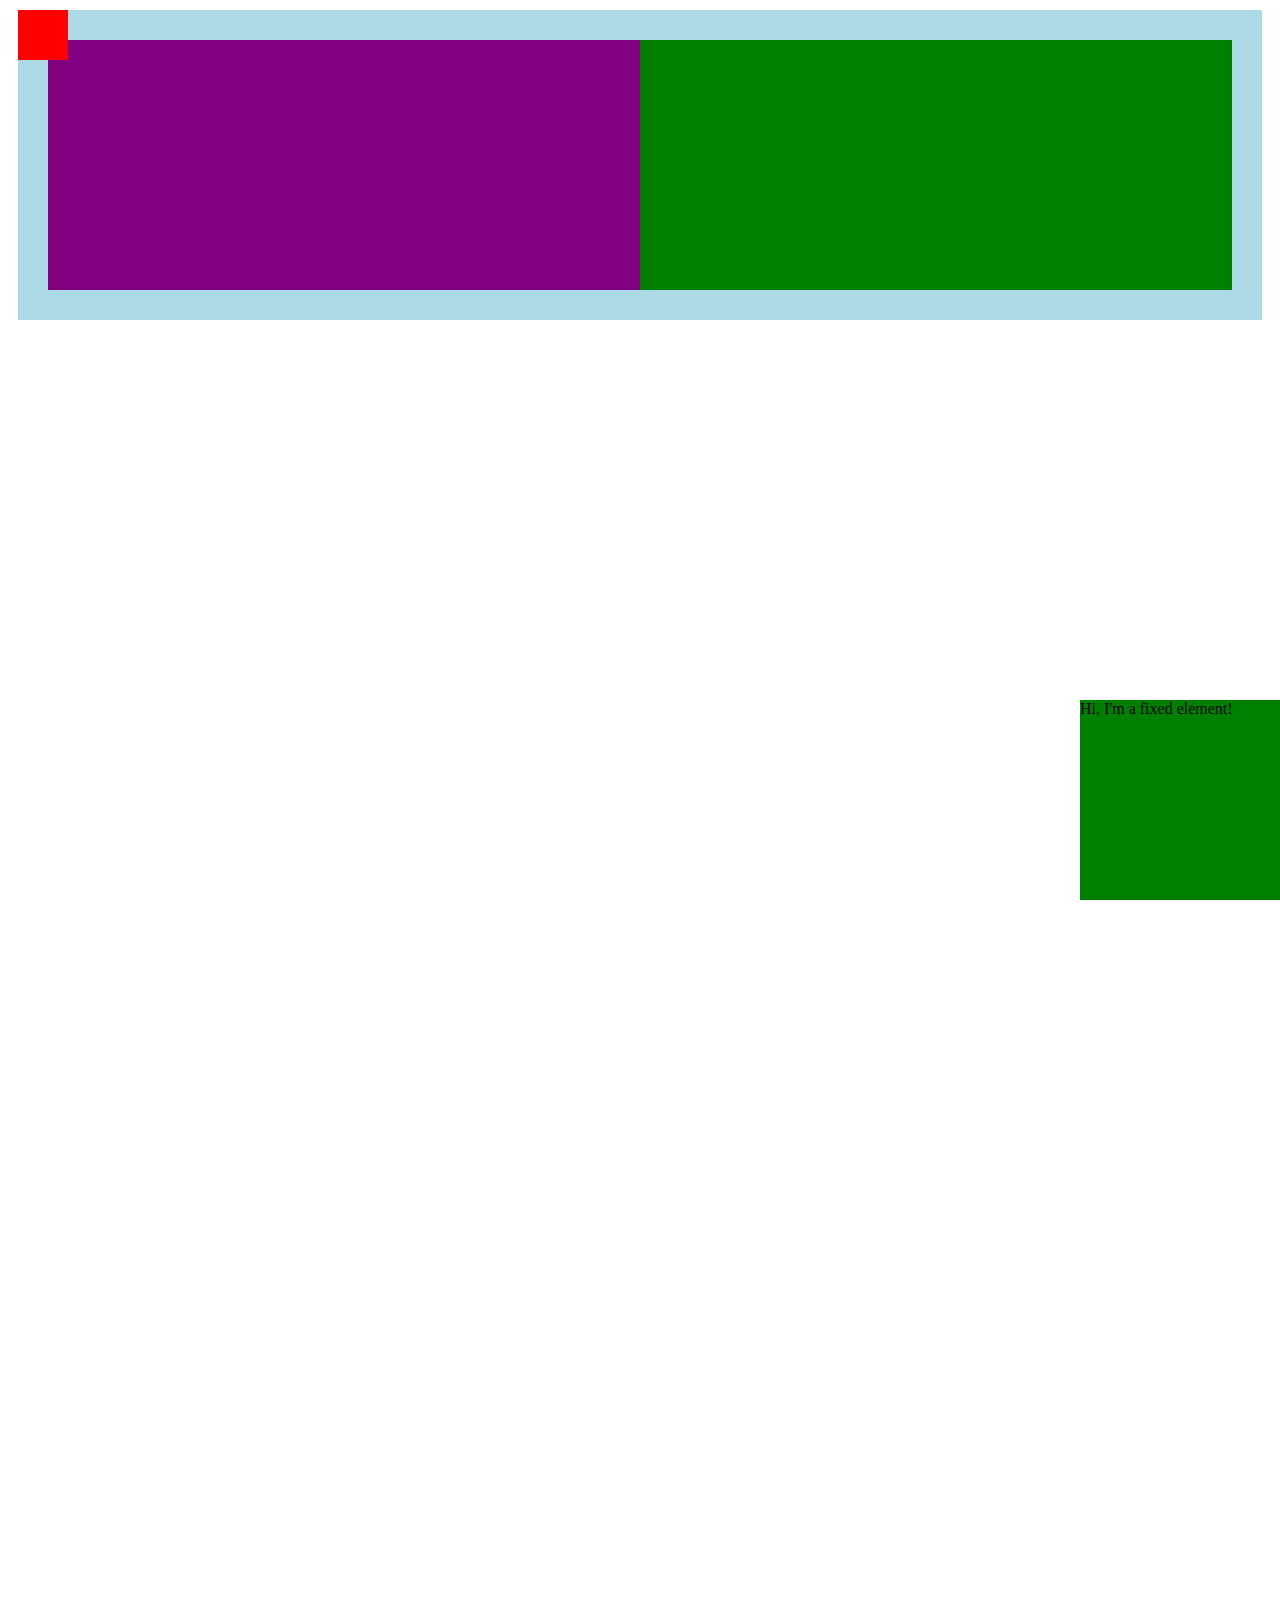
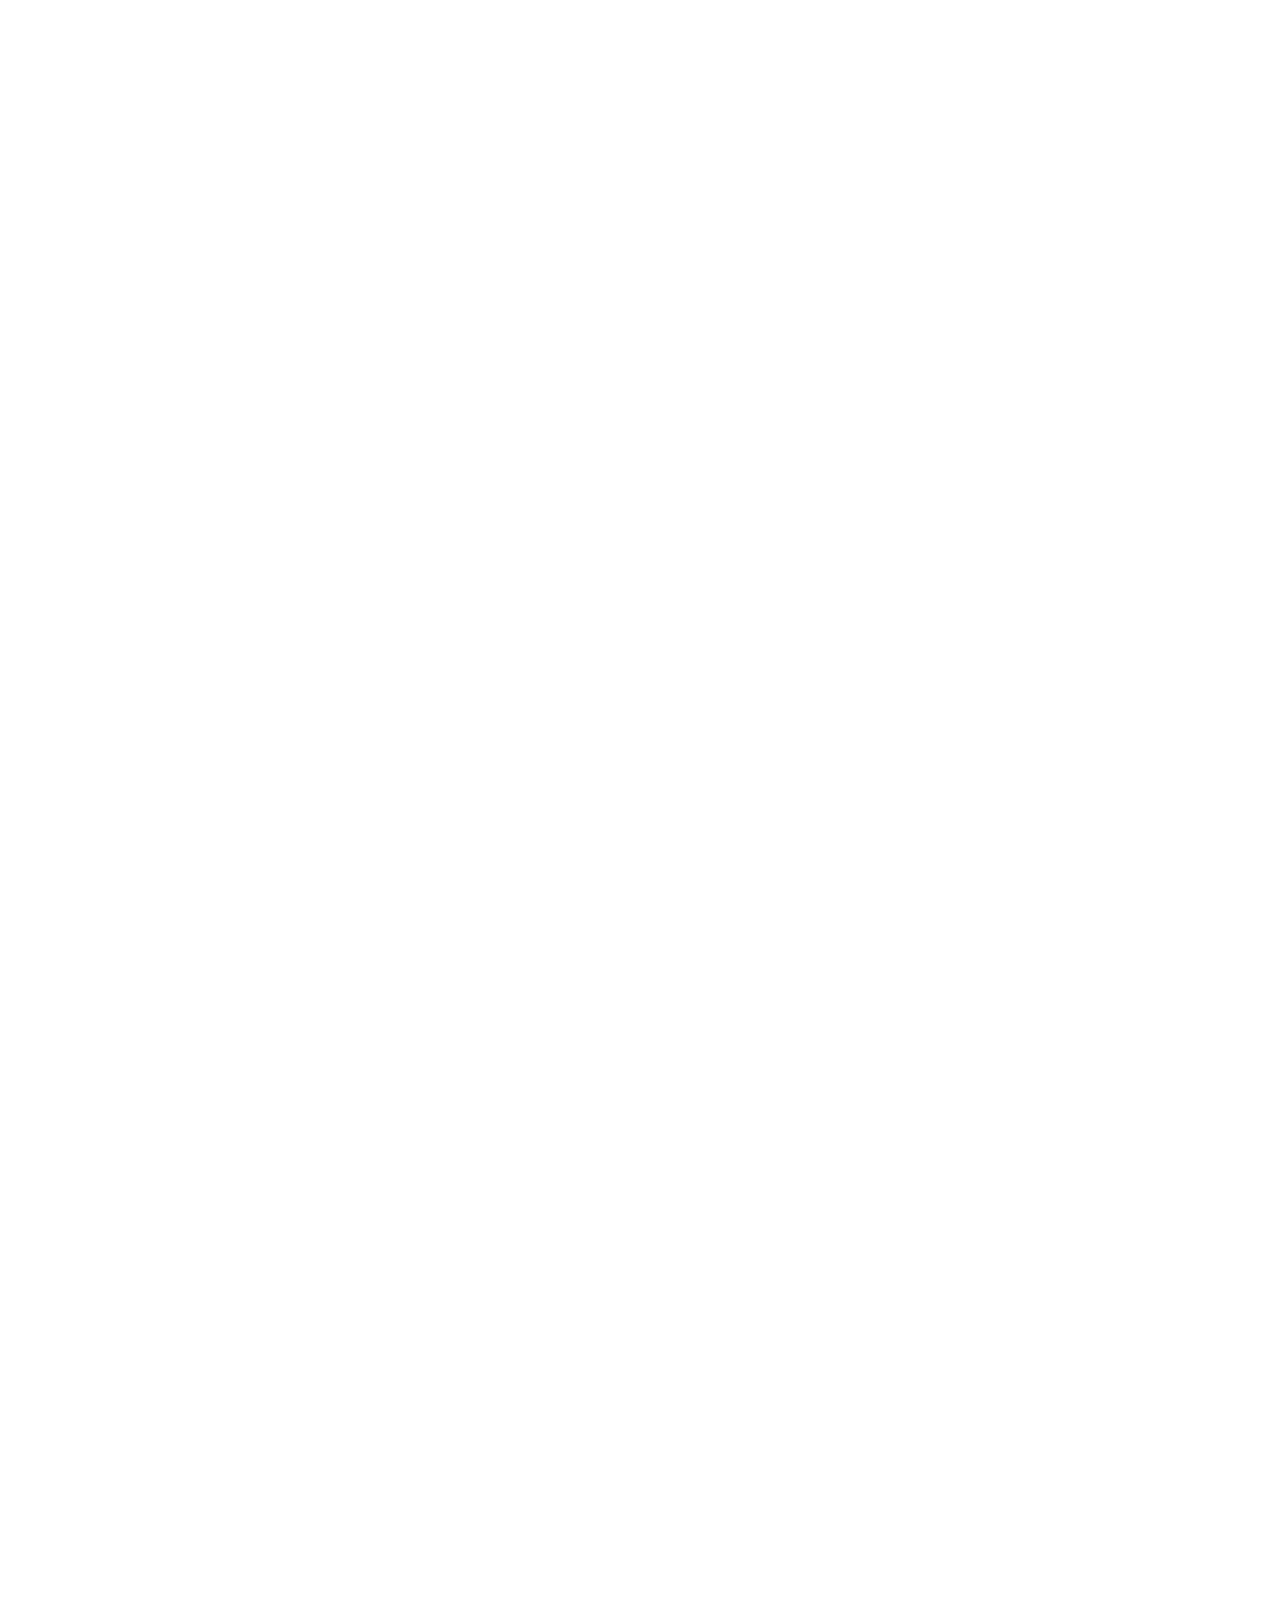
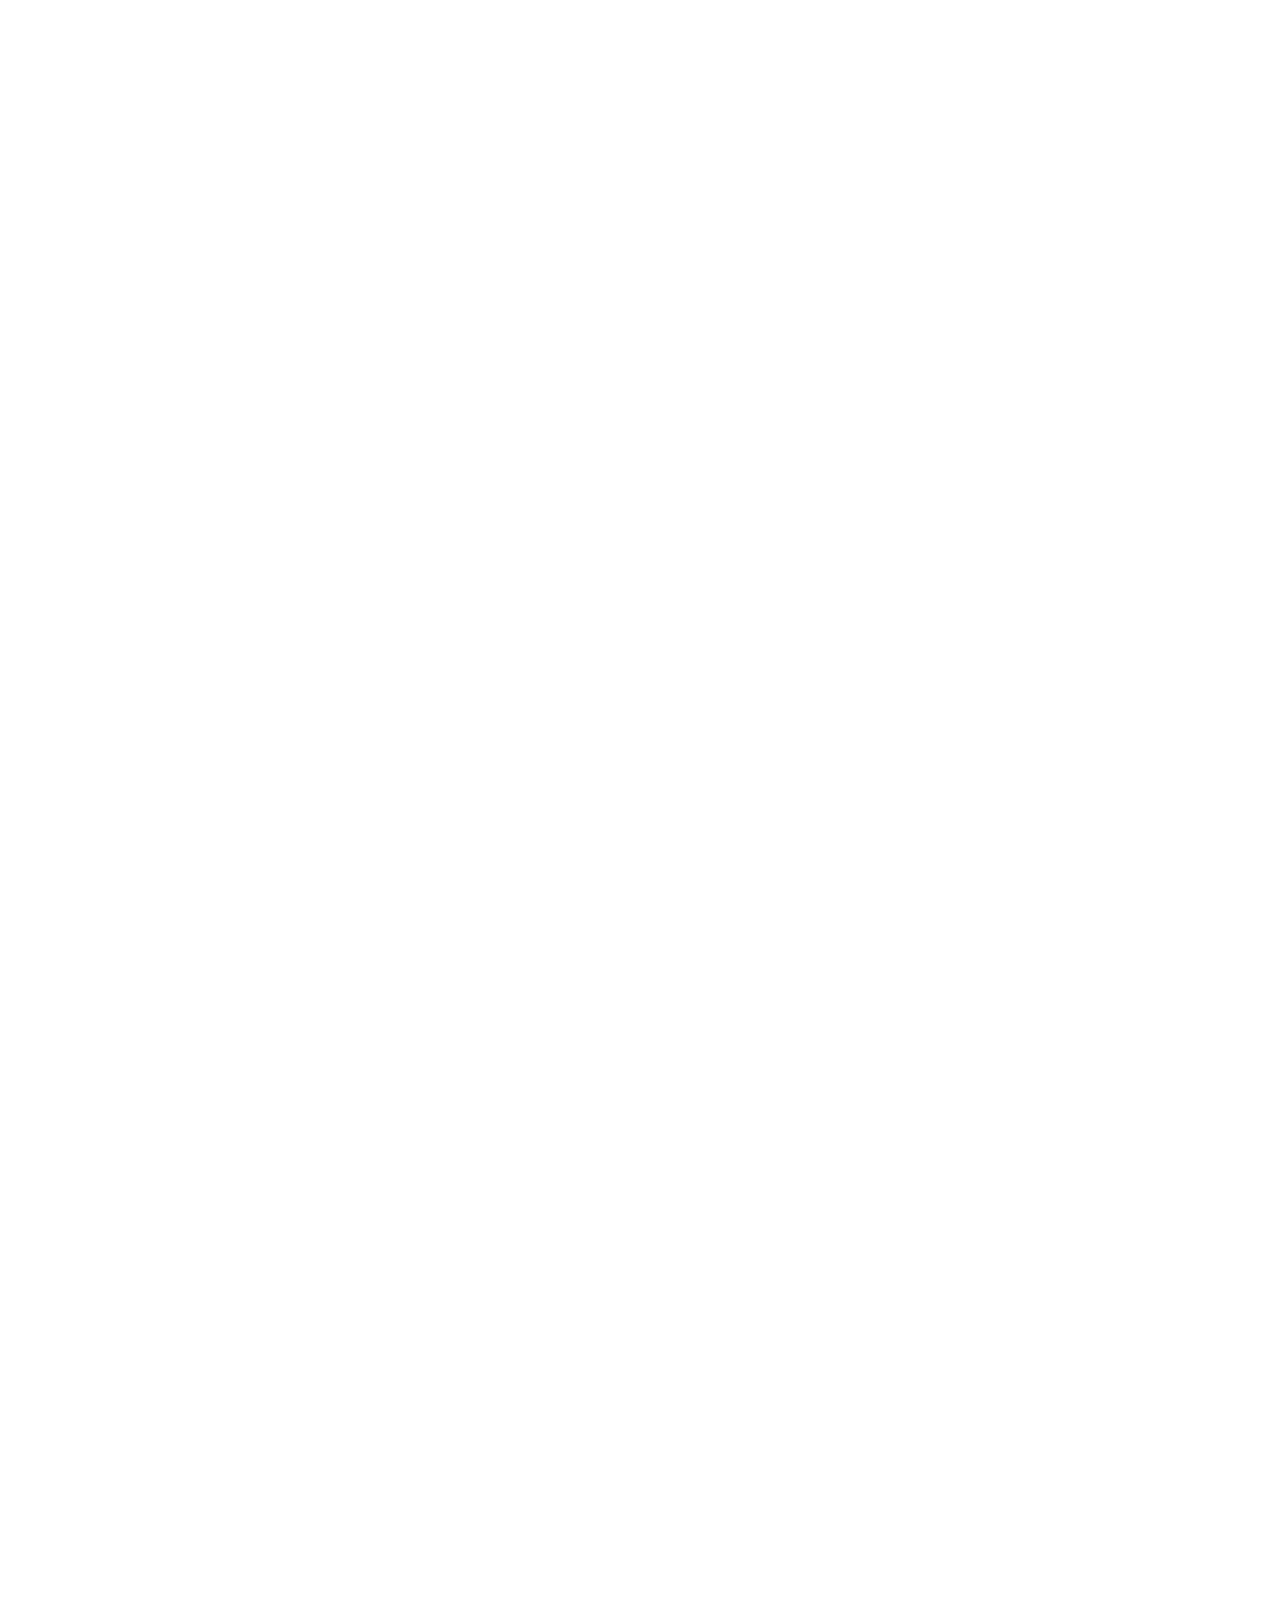
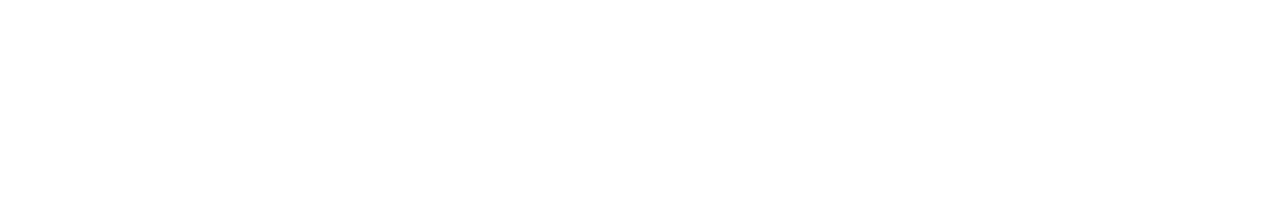
<file: 17.3_activities/02_Positioning_Relative_Absolute/solved/index.html>
<!DOCTYPE html>
<html>
<head>
  <link href="css/index.css" type="text/css" rel="stylesheet">
</head>
<body>
  <section class="relative">
    <div class="left">
      <div class="absolute">
      </div>
    </div>
    <div class="right">
    </div>
  </section>

<div class="fixed">
  Hi, I'm a fixed element!
</div>
</body>
</html>
</file>
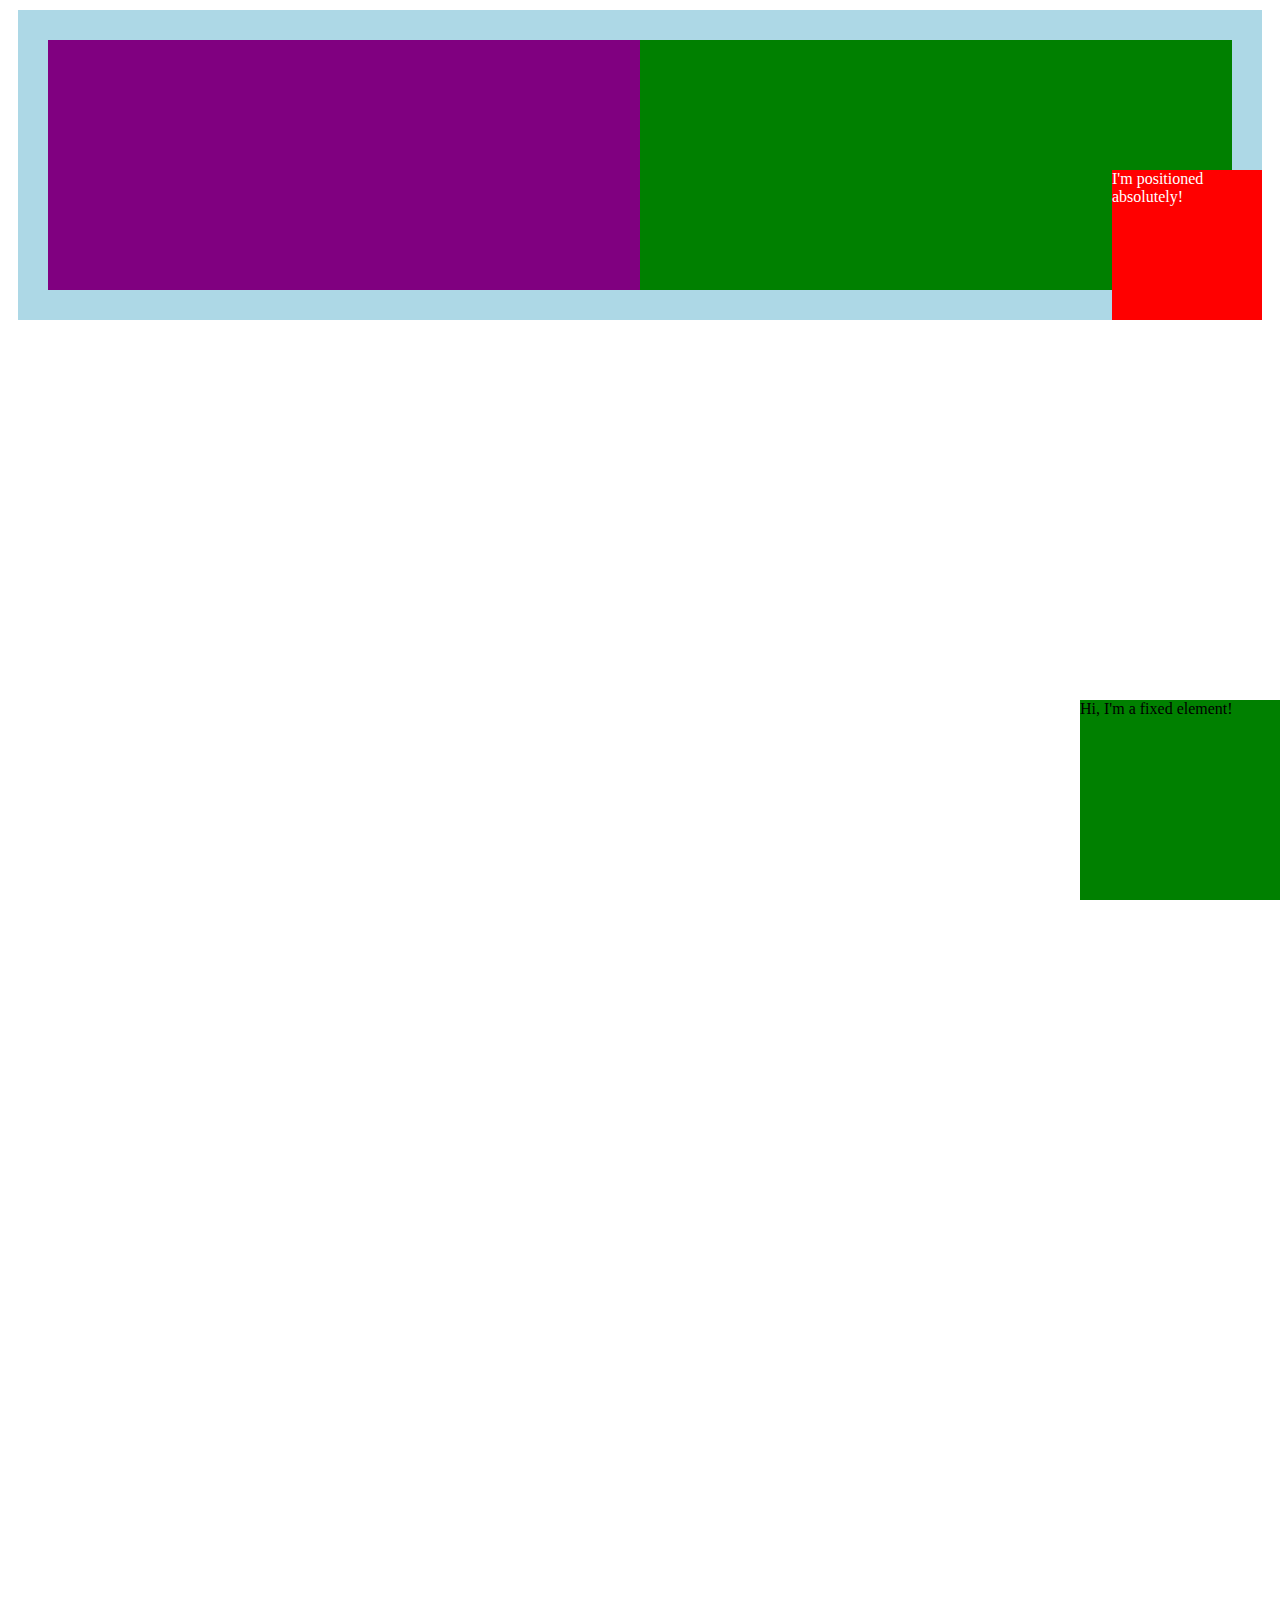
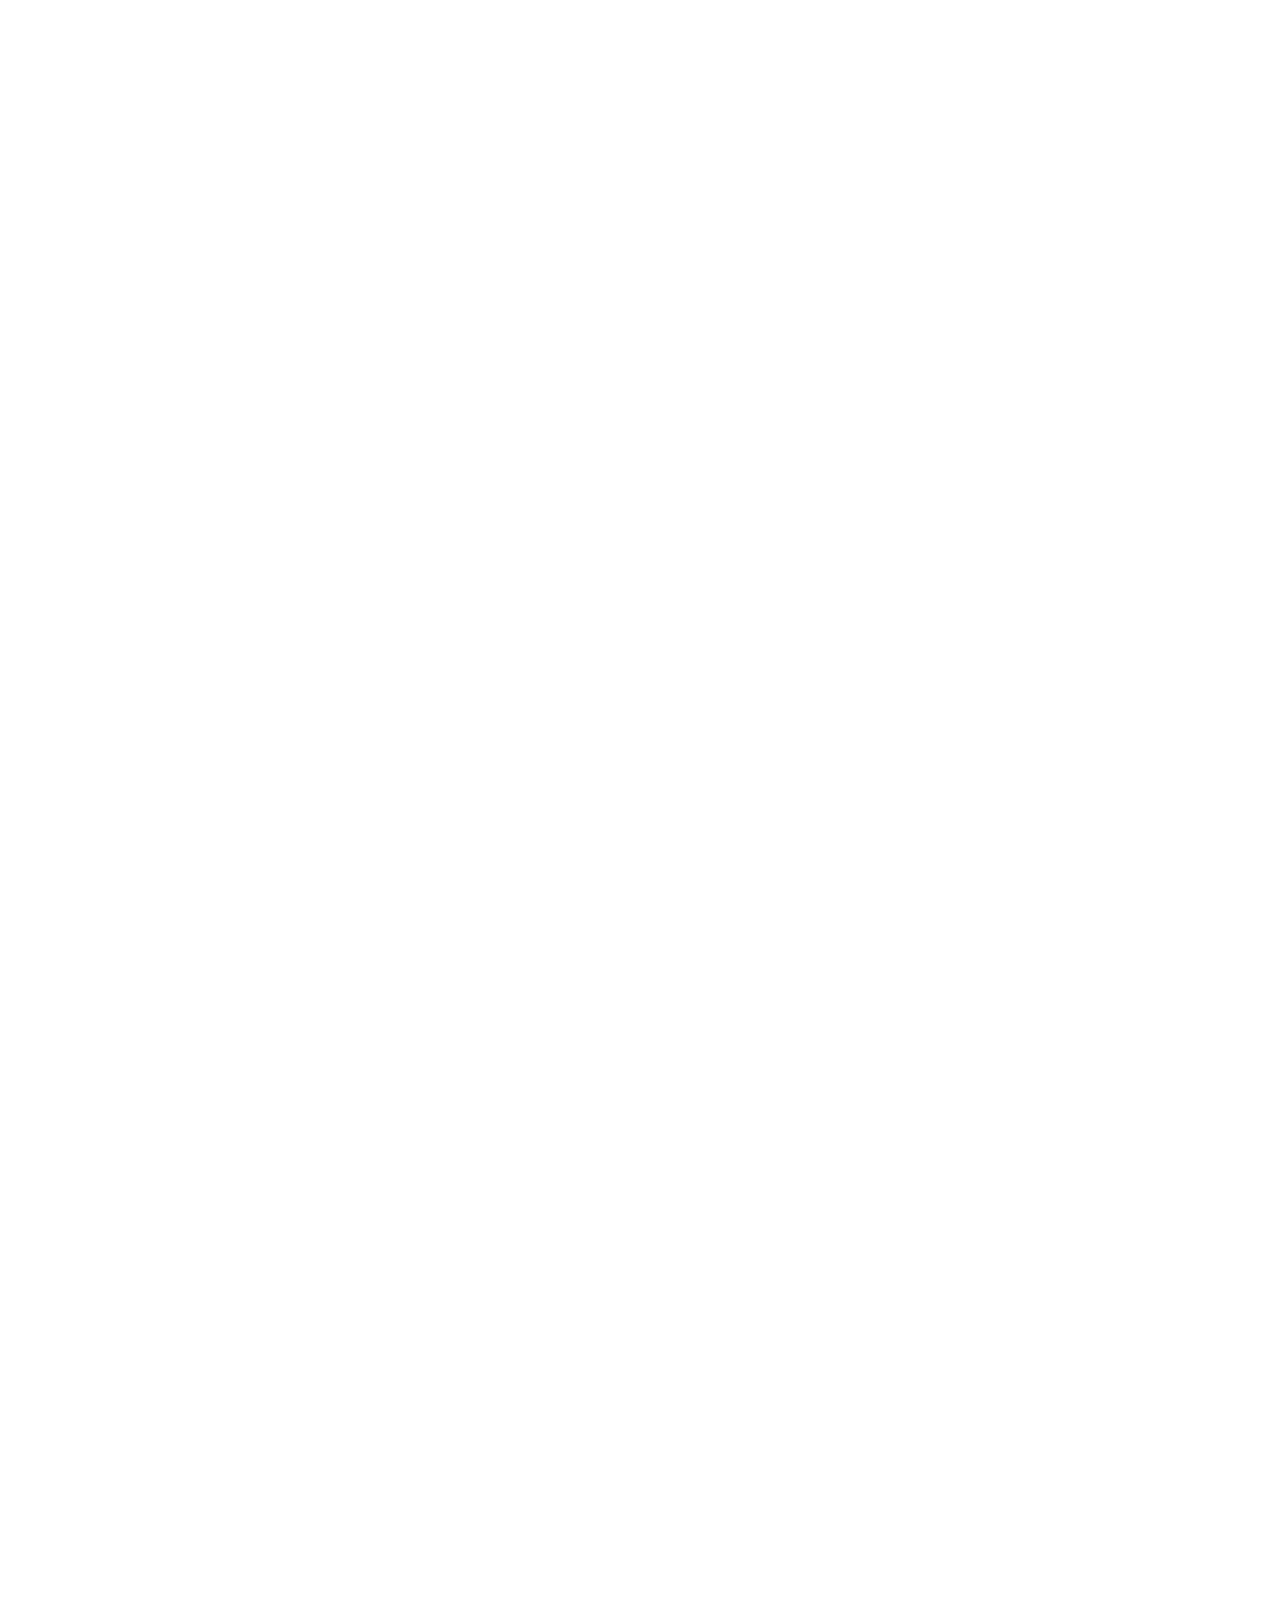
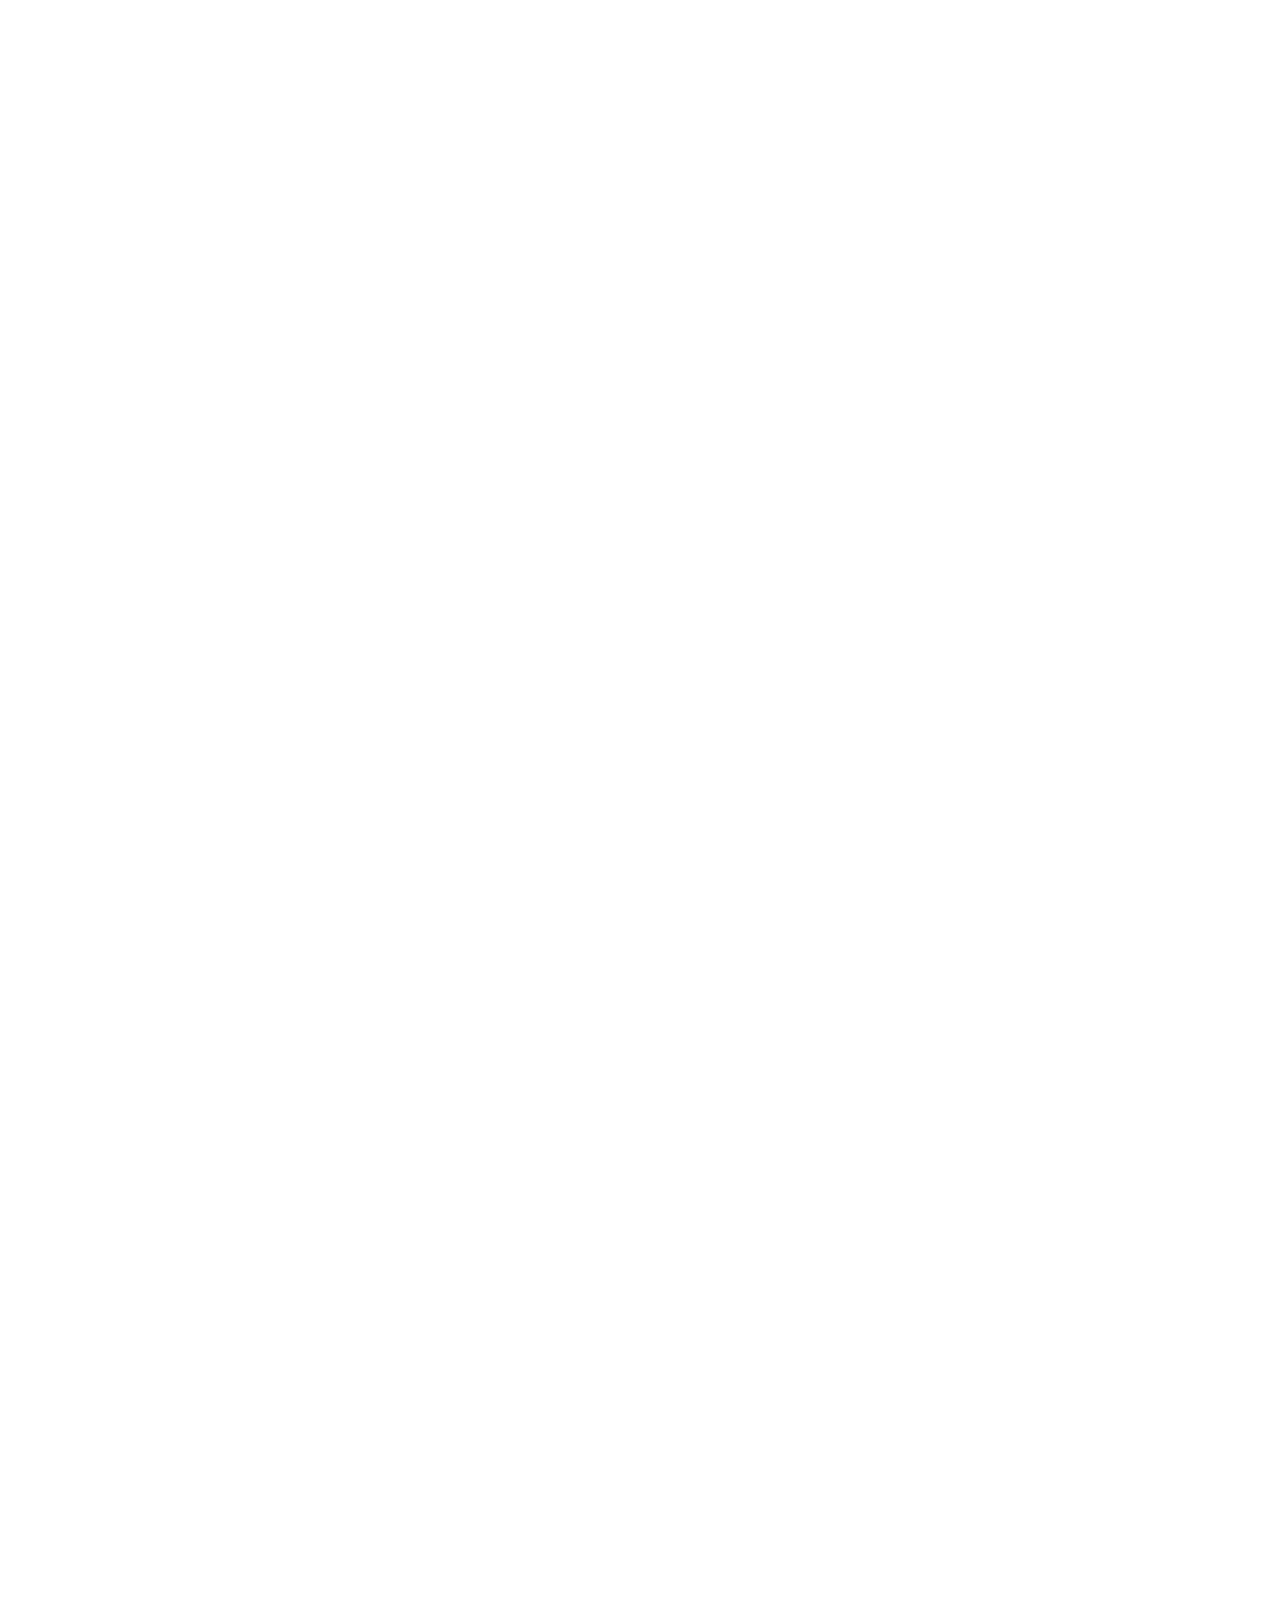
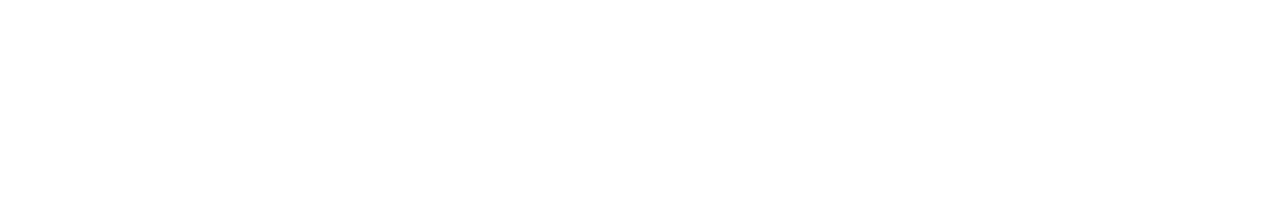
<file: 17.3_activities/02_Positioning_Relative_Absolute/unsolved/index.html>
<!DOCTYPE html>
<html>
<head>
  <link href="css/index.css" type="text/css" rel="stylesheet">
</head>
<body>
  <section class="relative">
    <div class="left">
      <div class="absolute">
        I'm positioned absolutely!
      </div>
    </div>
    <div class="right">
    </div>
  </section>

<div class="fixed">
  Hi, I'm a fixed element!
</div>
</body>
</html>
</file>
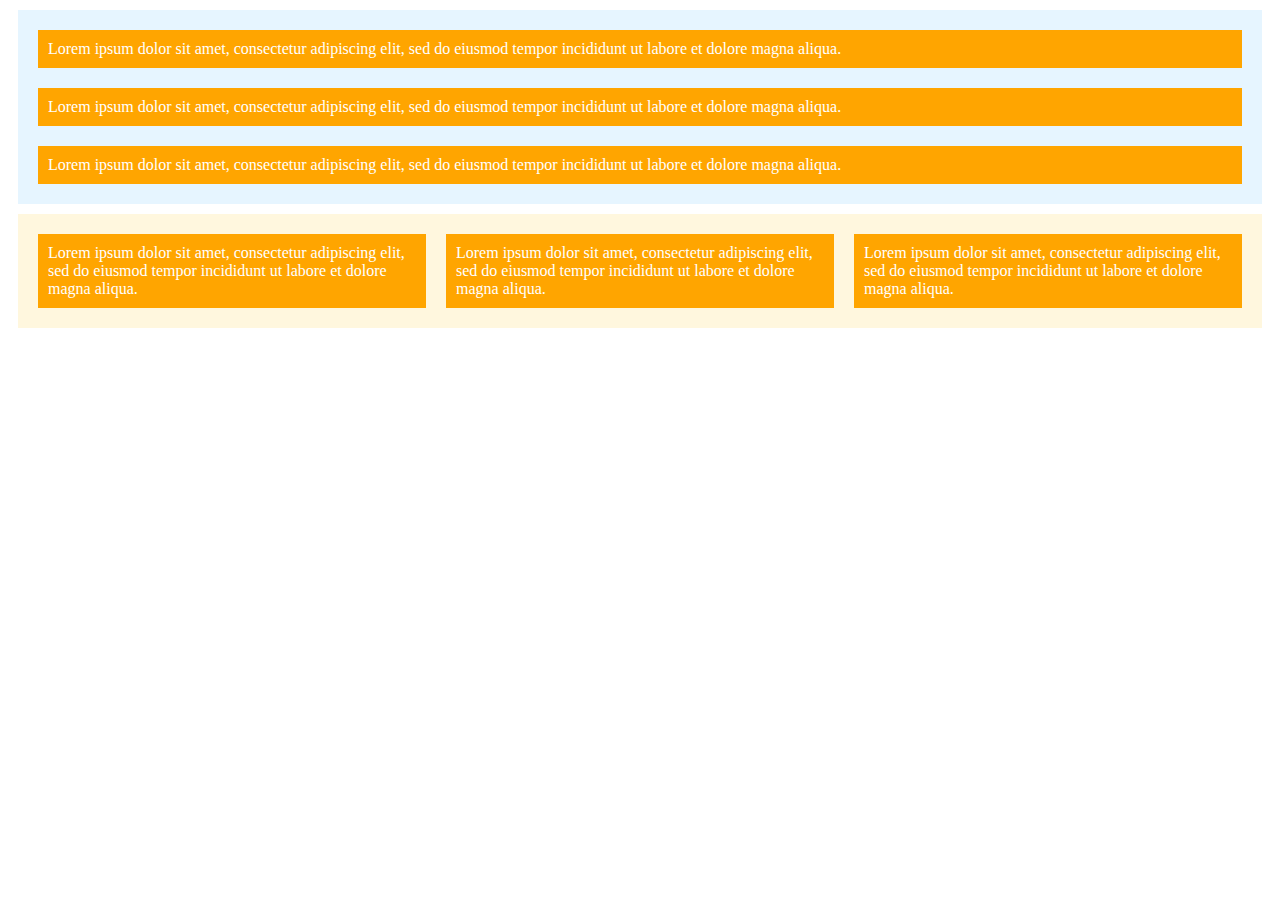
<file: 18.1-activities/01_Your_First_Flex_Layout/solved/index.html>
<!DOCTYPE html>
<html>
<head>
  <link href="css/index.css" type="text/css" rel="stylesheet">
</head>
<body>
  <div id="column" class="flex">
    <div class="flex_item">
      Lorem ipsum dolor sit amet, consectetur adipiscing elit, sed do eiusmod tempor incididunt ut labore et dolore magna aliqua.
    </div>
    <div class="flex_item">
      Lorem ipsum dolor sit amet, consectetur adipiscing elit, sed do eiusmod tempor incididunt ut labore et dolore magna aliqua.
    </div>
    <div class="flex_item">
      Lorem ipsum dolor sit amet, consectetur adipiscing elit, sed do eiusmod tempor incididunt ut labore et dolore magna aliqua.
    </div>
  </div>
  <div id="row" class="flex">
    <div class="flex_item">
      Lorem ipsum dolor sit amet, consectetur adipiscing elit, sed do eiusmod tempor incididunt ut labore et dolore magna aliqua.
    </div>
    <div class="flex_item">
      Lorem ipsum dolor sit amet, consectetur adipiscing elit, sed do eiusmod tempor incididunt ut labore et dolore magna aliqua.
    </div>
    <div class="flex_item">
      Lorem ipsum dolor sit amet, consectetur adipiscing elit, sed do eiusmod tempor incididunt ut labore et dolore magna aliqua.
    </div>
  </div>

</body>
</html>
</file>
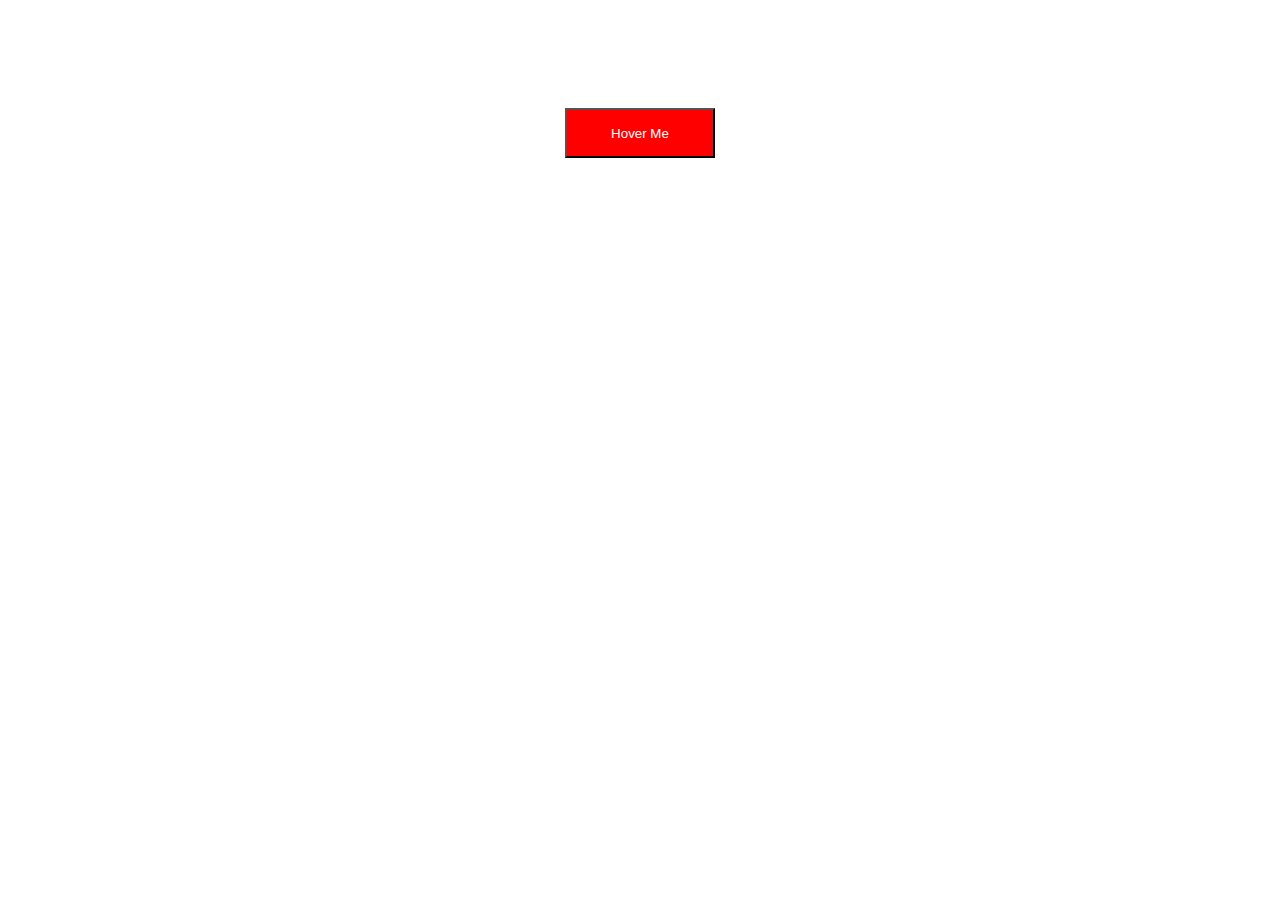
<file: 18.3-activities/02_transitions/solved/index.html>
<!DOCTYPE html>
<html>
  <head>
    <link href="css/index.css" rel="stylesheet" type="text/css">
  </head>
  <body>
    <section class="grid">
      <button class="hoverMe">Hover Me</button>
    </section>
  </body>
</html>
</file>
<file: 17.3_activities/02_Positioning_Relative_Absolute/solved/css/index.css>
body {
  height: 5000px;
}
.left {
  width: 50%;
  background-color: purple;
}
.right {
  width: 50%;
  background-color: green;
}
.relative {
  background-color: lightblue;
  height: 250px;
  padding: 30px;
  margin: 10px;
  display: flex;
  position: relative;
}
.absolute {
  height: 50px;
  width: 50px;
  background-color: red;
  position: absolute;
  top: 0;
  left: 0;
}
.fixed {
  height: 200px;
  width: 200px;
  background-color: green;
  position: fixed;
  bottom: 0;
  right: 0;
}
</file>
<file: 17.3_activities/02_Positioning_Relative_Absolute/unsolved/css/index.css>
body {
  height: 5000px;
}
.left {
  width: 50%;
  background-color: purple;
}
.right {
  width: 50%;
  background-color: green;
}
.relative {
  background-color: lightblue;
  height: 250px;
  padding: 30px;
  margin: 10px;
  display: flex;
  position: relative;
}
.absolute {
  height: 150px;
  width: 150px;
  background-color: red;
  color: white;
  position: absolute;
  bottom: 0;
  right: 0;
}
.fixed {
  height: 200px;
  width: 200px;
  background-color: green;
  position: fixed;
  bottom: 0;
  right: 0;
}
</file>
<file: 18.1-activities/01_Your_First_Flex_Layout/solved/css/index.css>
.flex_item {
  padding:10px;
  margin: 10px;
  background-color: orange;
  color: white;
}
.flex {
  display: flex;
  padding: 10px;
  margin: 10px;
}
#column {
  background-color: #E6F5FF;
  flex-direction: column;
}
#row {
  background-color: #FFF7DE;
  flex-direction: row;
}
</file>
<file: 18.3-activities/02_transitions/solved/css/index.css>
.grid {
  display: grid;
  grid-template-columns: 1fr;
  grid-template-rows: 1fr 1fr;
  align-items: center;
  justify-items: center;
  font-family: helvetica, arial, sans-serif;
  color: white;
  grid-template-areas:
  "hover"
  "disabled"
  ;
  height: 500px;
}
.hoverMe {
  grid-area: hover;
  background-color: red;
  color: white;
  width: 150px;
  text-align: center;
  height: 50px;
  transition: 0.3s;
}
/* active state */
.hoverMe:hover {
  background-color:blue;
}
</file>
